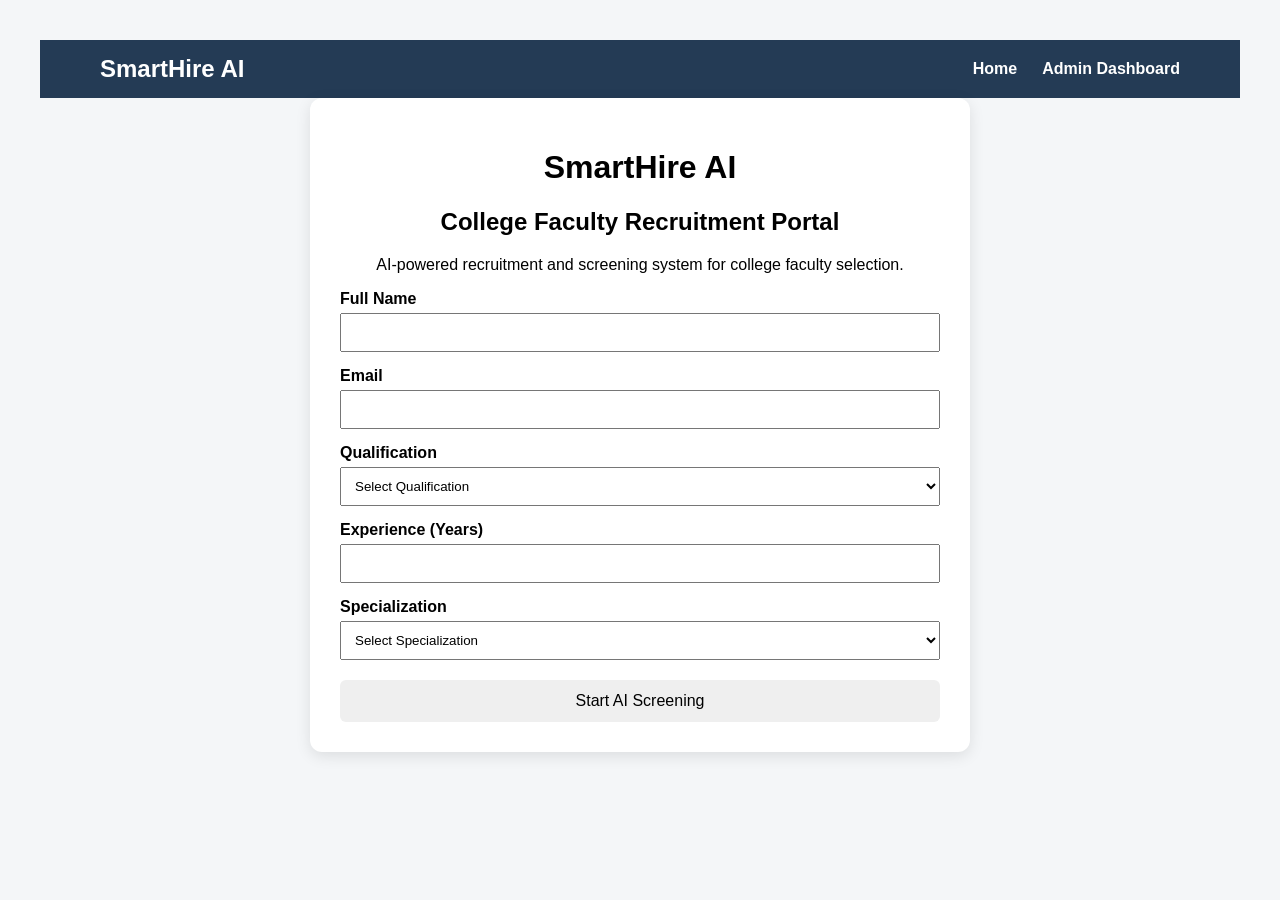
<file: templates/index.html>
<!DOCTYPE html>
<html>
<head>
    <title>SmartHire AI</title>
    <link rel="stylesheet" href="/static/css/style.css">
</head>

<body>

<nav class="navbar">

    <div class="logo">
        SmartHire AI
    </div>

    <div class="nav-links">
        <a href="/">Home</a>
        <a href="/dashboard">Admin Dashboard</a>
    </div>

</nav>


<div class="container">

    <h1>SmartHire AI</h1>

    <h2>College Faculty Recruitment Portal</h2>

    <p>
        AI-powered recruitment and screening system
        for college faculty selection.
    </p>

    <form action="/screen" method="POST">

        <label>Full Name</label>
        <input type="text" name="name" required>

        <label>Email</label>
        <input type="email" name="email" required>

        <label>Qualification</label>

        <select name="qualification" required>

            <option value="">Select Qualification</option>
            <option value="Ph.D">Ph.D</option>
            <option value="M.Tech">M.Tech</option>
            <option value="M.E">M.E</option>
            <option value="M.Sc">M.Sc</option>
            <option value="B.Tech">B.Tech</option>

        </select>

        <label>Experience (Years)</label>

        <input
            type="number"
            name="experience"
            min="0"
            required
        >

        <label>Specialization</label>

        <select name="specialization" required>

            <option value="">Select Specialization</option>

            <option value="Artificial Intelligence">
                Artificial Intelligence
            </option>

            <option value="Machine Learning">
                Machine Learning
            </option>

            <option value="Computer Science">
                Computer Science
            </option>

            <option value="Data Science">
                Data Science
            </option>

            <option value="Information Technology">
                Information Technology
            </option>

        </select>

        <button type="submit">
            Start AI Screening
        </button>

    </form>

</div>

</body>
</html>
</file>
<file: static/css/style.css>
body {
    font-family: Arial, sans-serif;
    background: #f4f6f8;
    margin: 0;
    padding: 40px;
}

.container {
    max-width: 600px;
    margin: auto;
    background: white;
    padding: 30px;
    border-radius: 12px;
    box-shadow: 0 4px 15px rgba(0,0,0,0.1);
}

h1 {
    text-align: center;
}

h2 {
    text-align: center;
}

p {
    text-align: center;
}

label {
    display: block;
    margin-top: 15px;
    font-weight: bold;
}

input,
select {
    width: 100%;
    padding: 10px;
    margin-top: 5px;
    box-sizing: border-box;
}

button {
    width: 100%;
    margin-top: 20px;
    padding: 12px;
    border: none;
    border-radius: 6px;
    cursor: pointer;
    font-size: 16px;
}
.dashboard {
    width: 95%;
    max-width: 1200px;
}

table {
    width: 100%;
    border-collapse: collapse;
    margin-top: 25px;
}

th,
td {
    border: 1px solid #ccc;
    padding: 12px;
    text-align: center;
}

th {
    background: #243b55;
    color: white;
}

tr:nth-child(even) {
    background: #f4f7fb;
}
/* Dashboard */

.dashboard {
    width: 95%;
    max-width: 1200px;
}

.dashboard table {
    width: 100%;
    border-collapse: collapse;
    margin-top: 25px;
}

.dashboard th,
.dashboard td {
    border: 1px solid #ccc;
    padding: 12px;
    text-align: center;
}

.dashboard th {
    background: #243b55;
    color: white;
}

.dashboard tr:nth-child(even) {
    background: #f4f7fb;
}

.dashboard tr:hover {
    background: #e8eef7;
}
/* Navigation Bar */

.navbar {
    display: flex;
    justify-content: space-between;
    align-items: center;
    background: #243b55;
    padding: 15px 5%;
}

.logo {
    color: white;
    font-size: 24px;
    font-weight: bold;
}

.nav-links {
    display: flex;
    gap: 25px;
}

.nav-links a {
    color: white;
    text-decoration: none;
    font-weight: bold;
}

.nav-links a:hover {
    text-decoration: underline;
}
/* Dashboard Statistics */

.stats {
    display: grid;
    grid-template-columns: repeat(4, 1fr);
    gap: 20px;
    margin: 25px 0;
}

.stat-card {
    background: #eef5ff;
    padding: 20px;
    border-radius: 10px;
    text-align: center;
    box-shadow: 0 2px 8px rgba(0,0,0,0.08);
}

.stat-card h3 {
    color: #243b55;
    margin-bottom: 10px;
}

.stat-card p {
    font-size: 30px;
    font-weight: bold;
    color: #2c5364;
    margin: 0;
}
</file>
